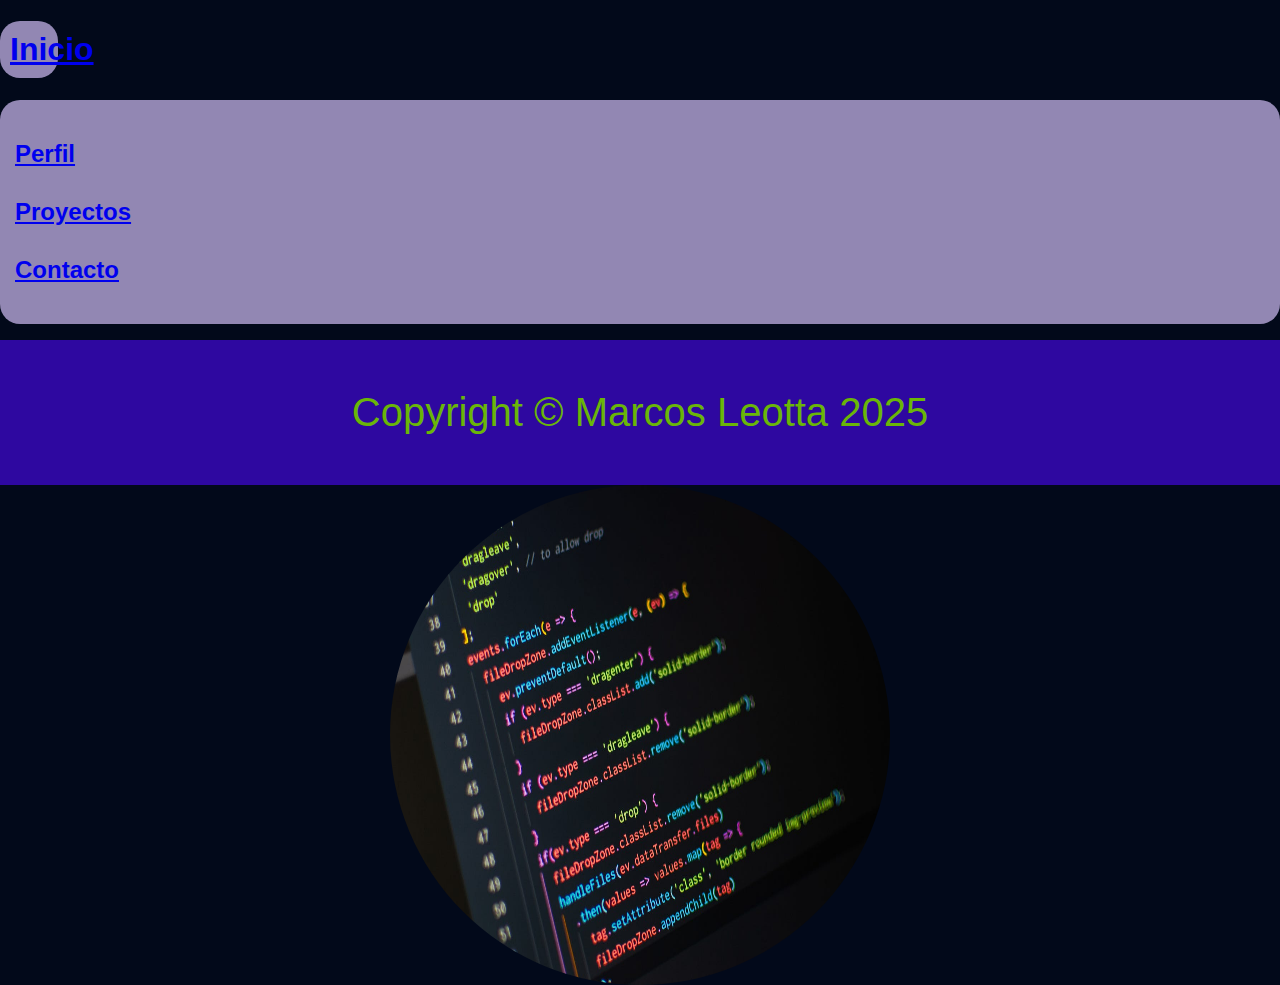
<file: index.html>
<!DOCTYPE html>
<html lang="es">
<head>
    <meta charset="UTF-8">
    <meta name="viewport" content="width=device-width, initial-scale=1.0">
    <link rel="stylesheet" href="style.css">
    <title>Trabajo Practico 1</title>
</head>

<body>
    <h1><a href="index.html">Inicio</a></h1>
    
    <ul>
        <h2><li><a href="perfil.html">Perfil</a></li></h2>
        <h2><li><a href="proyectos.html">Proyectos</a></li></h2>
        <h2><li><a href="contacto.html">Contacto</a></li></h2>
    </ul>    
</body>
<footer>
    <p>Copyright &copy; Marcos Leotta 2025</p>
</footer>
<div class="imagen">
<img src="codigo.jpg" alt="Codigo" width="500" height="500">
</div>

</html>
</file>
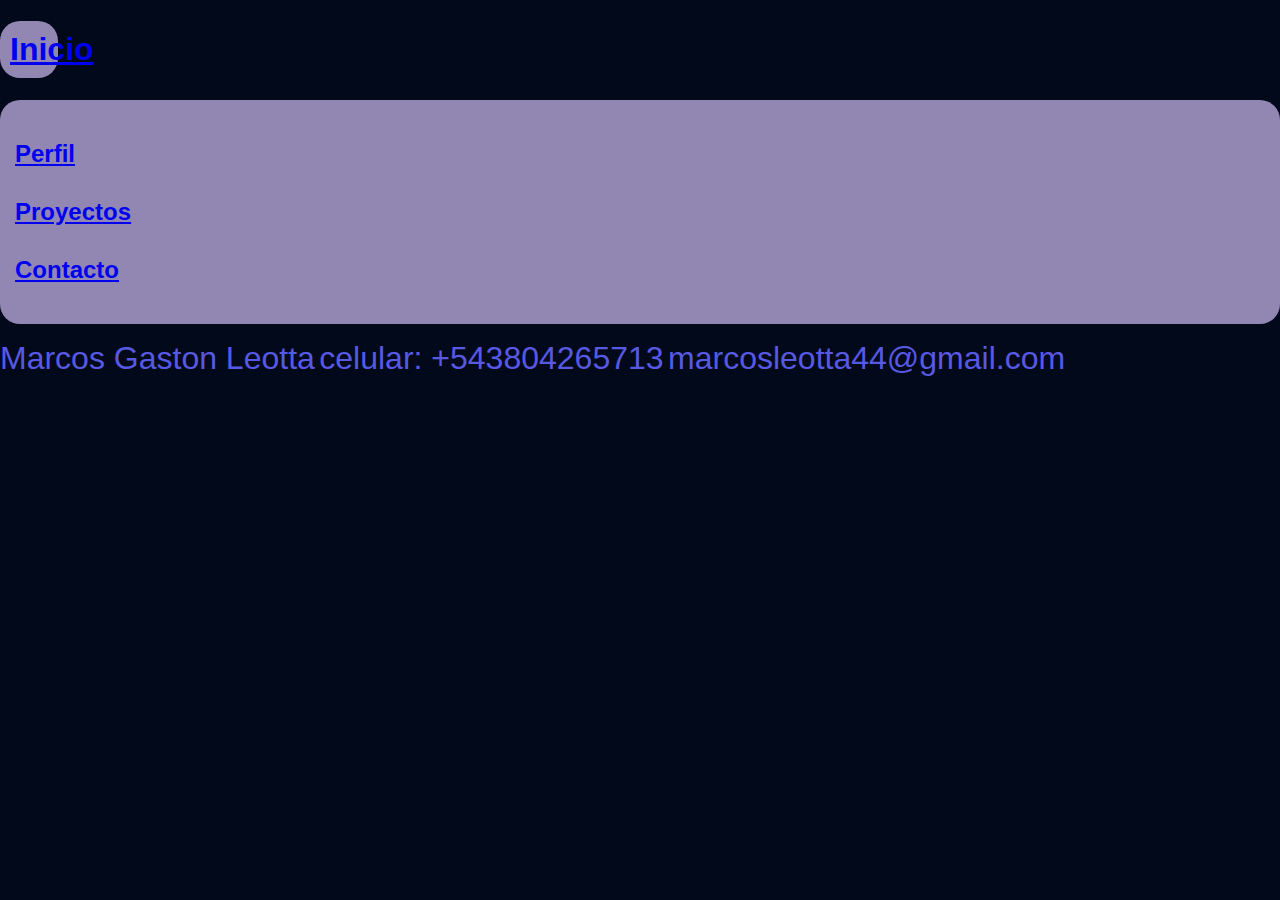
<file: contacto.html>
<!DOCTYPE html>
<html lang="es">
<head>
    <meta charset="UTF-8">
    <meta name="viewport" content="width=device-width, initial-scale=1.0">
    <link rel="stylesheet" href="style.css">
    <title>Trabajo Practico 1</title>
</head>

<body>
    <h1><a href="index.html">Inicio</a></h1>
    <ul>
    <h2><li><a href="perfil.html">Perfil</a></li></h2>
    <h2><li><a href="proyectos.html">Proyectos</a></li></h2>
    <h2><li><a href="contacto.html">Contacto</a></li></h2>
  </ul>    
  <div>
    <span>Marcos Gaston Leotta</span>
    <span>celular: +543804265713</span>
    <span>marcosleotta44@gmail.com</span>

  </div>
  
</body>
</html>
</file>
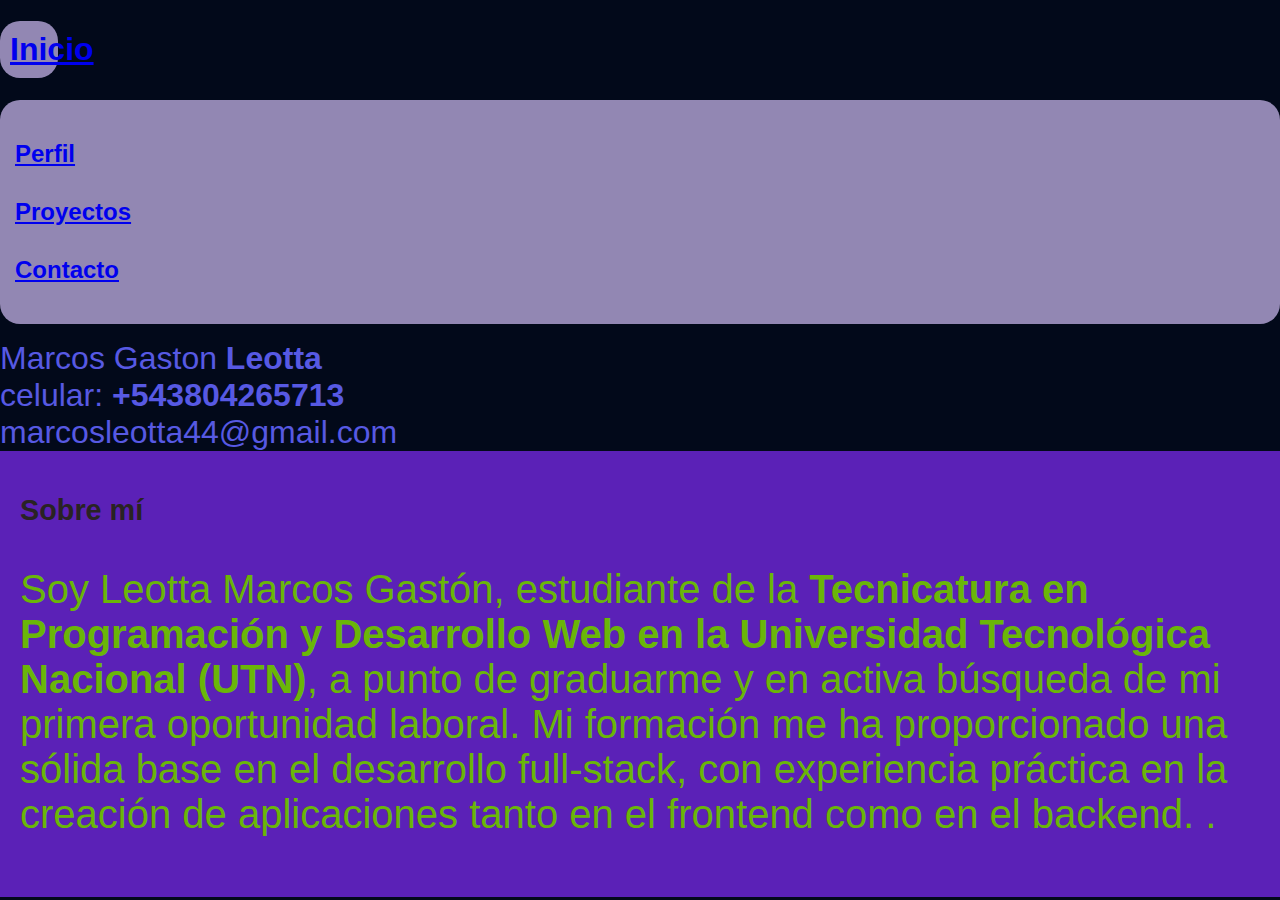
<file: perfil.html>
<!DOCTYPE html>
<html lang="es">
<head>
    <meta charset="UTF-8">
    <meta name="viewport" content="width=device-width, initial-scale=1.0">
    <link rel="stylesheet" href="style.css">
    <title>Trabajo Practico 1</title>
</head>

<body>
    <h1><a href="index.html">Inicio</a></h1>
    <ul>
    <h2><li><a href="perfil.html">Perfil</a></li></h2>
    <h2><li><a href="proyectos.html">Proyectos</a></li></h2>
    <h2><li><a href="contacto.html">Contacto</a></li></h2>
  </ul>    
  <div>
    <span>Marcos Gaston <strong>Leotta</strong></span><br>
    <span>celular: <strong>+543804265713</strong></span><br>
    <span>marcosleotta44@gmail.com</span>
    <br>
</div>
<section class="cv-section">
    <h2>Sobre mí</h2>
    <p>
        Soy Leotta Marcos Gastón, estudiante de la <strong>Tecnicatura en Programación y Desarrollo Web en la Universidad Tecnológica Nacional (UTN)</strong>, a punto de graduarme y en activa búsqueda de mi primera oportunidad laboral. Mi formación me ha proporcionado una sólida base en el desarrollo full-stack, con experiencia práctica en la creación de aplicaciones tanto en el frontend como en el backend.      .
    </p>
</section>

</body>
</html>
</file>
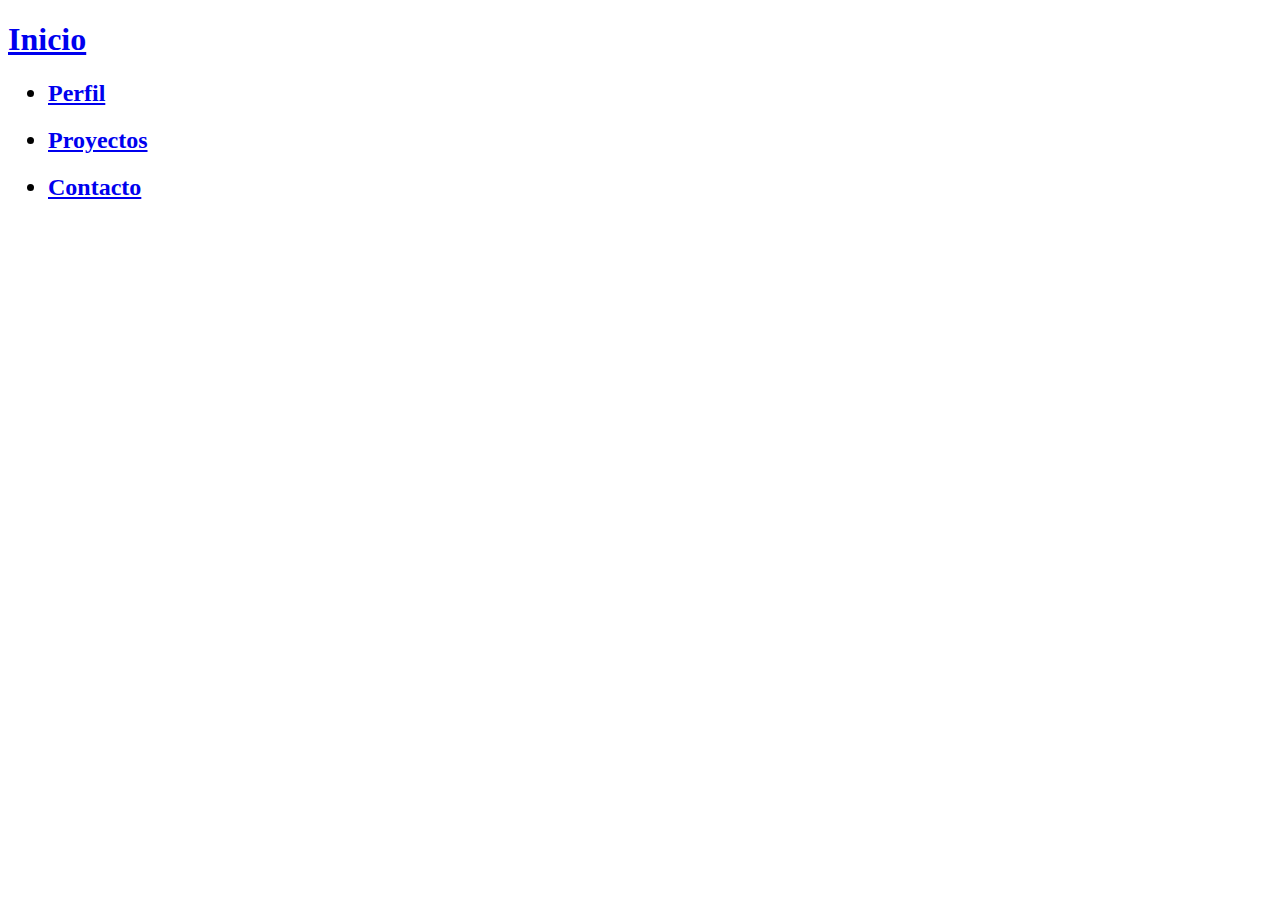
<file: proyectos.html>
<!DOCTYPE html>
<html lang="es">
<head>
    <meta charset="UTF-8">
    <meta name="viewport" content="width=device-width, initial-scale=1.0">
    <title>Trabajo Practico 1</title>
</head>

<body>
    <h1><a href="index.html">Inicio</a></h1>
    <ul>
    <h2><li><a href="perfil.html">Perfil</a></li></h2>
    <h2><li><a href="proyectos.html">Proyectos</a></li></h2>
    <h2><li><a href="contacto.html">Contacto</a></li></h2>
  </ul>    
</body>
</html>
</file>
<file: style.css>
body {
    background-color: #02091a;
    font-family: Arial, Helvetica, sans-serif;
    height: 100%;
    width: 100dvw;
    margin:0;
    
  }
  .imagen {
    display: flex;
      justify-content: center;
  }  
  table {
    border-collapse: collapse;
    width: 100%;
    margin-bottom: 1rem;
    border: 1px solid #ccc;
    background-color: #3782b3;
  }
  
  th, td {
    border: 1px solid #1d421f;
    padding: 8px;
    text-align: left;
  }
  
  th {
    background-color: #f2f2f2;
    font-weight: bold;
  }
  
  caption {
    padding: 8px;
    caption-side: bottom;
    text-align: center;
    color: #555;
  }
  
  div {
    font-family: Arial, Helvetica, sans-serif;
    margin: 0;
    padding: 0;
    text-align: left;
  }
  
  h1 {
    background-color: #9287b3;
    font-family: Arial, Helvetica, sans-serif;
    color: #333;
    padding: 10px;
    width:3dvw;
    border-radius: 20px;
  }
img {
    border-radius: 50%;
    width: 500px;
    
}
  p {
    color: #6ab608;
    font-family: Arial, Helvetica, sans-serif;
    font-size: 2.5rem;
  }
  
  footer {
    background-color: #2e08a0;
    font-family: Arial, Helvetica, sans-serif;
    text-align: center;
    width: 100%;
    padding: 10px 0;
    font-size: 1rem;
    color: #ffffff;
  }
  
  section {
    background-color: #5b21b7;
    font-family: Arial, Helvetica, sans-serif;
    padding: 20px;
    width: 100%;
    margin: 0;
    font-size: 1.2rem;
    color: #292323;
  }
  
  span {
    color: #5759e3;
    font-family: Arial, Helvetica, sans-serif;
    font-size: 2em;
  }
  
  ul {
    background-color: #9287b3;
    font-family: Arial, Helvetica, sans-serif;
    border-radius: 20px;
    width: auto;
    padding: 15px;
    list-style: none;
  }
  
  ul:hover {
    color: #dc9105;
  
  }
  
  li {
    background-color: #9287b3;
    font-family: Arial, Helvetica, sans-serif;
    padding: 5px 0;
    color: #333;
  }
  
  li:hover {
      color: #1e278d;
  }
</file>
